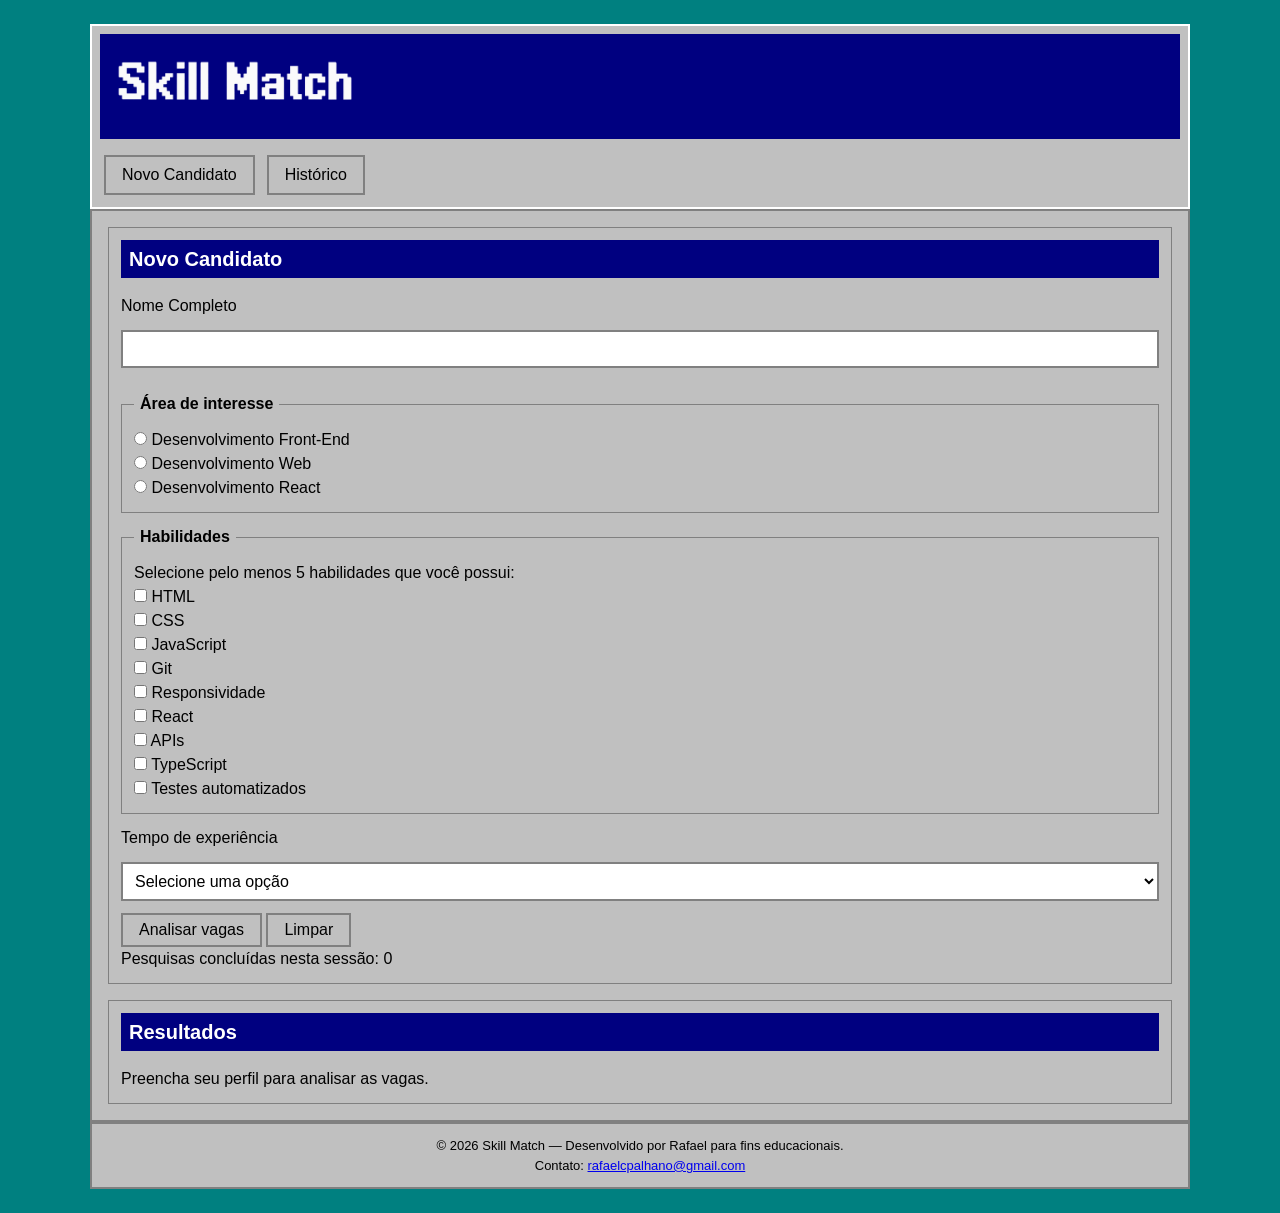
<file: index.html>
<!DOCTYPE html>
<html lang="pt-BR">

<head>
    <meta charset="UTF-8">
    <meta name="viewport" content="width=device-width, initial-scale=1.0">
    <meta name="description" content="Analise a compatibilidade do seu perfil com vagas de desenvolvimento web.">
    <link rel="stylesheet" href="./assets/styles/index.styles.css">
    <title>Novo Cadastro</title>

</head>

<body>
    <!-- Cabeçalho com logo e navegação principal -->
    <header>
        <h1>
            <img src="./assets/images/Título - logo.png" alt="Skill Match" width="600" height="200">
        </h1>

        <nav aria-label="Navegação principal">
            <a href="./index.html">Novo Candidato</a>
            <a href="./pages/historic.html">Histórico</a>
        </nav>
    </header>

    <main>
        <!-- Formulário para preenchimento do perfil do candidato -->
        <section id="profile" aria-labelledby="profile-title">
            <h2 id="profile-title">Novo Candidato</h2>

            <form id="profile-form">
                 <!-- Nome do candidato -->
                <label for="candidatename">Nome Completo</label>
                <input id="candidatename" name="candidateName" type="text" required>
                <p id="name-error" role="alert"></p>

                <!-- Seleção da área de interesse -->
                <fieldset>
                    <legend>Área de interesse</legend>
                    <ul>
                        <li>
                            <input id="area-front-end" name="interestArea" type="radio"
                                value="Desenvolvimento Front-End" required>
                            <label for="area-front-end">Desenvolvimento Front-End</label>
                        </li>
                        <li>
                            <input id="area-web" name="interestArea" type="radio" value="Desenvolvimento Web">
                            <label for="area-web">Desenvolvimento Web</label>
                        </li>
                        <li>
                            <input id="area-react" name="interestArea" type="radio" value="Desenvolvimento React">
                            <label for="area-react">Desenvolvimento React</label>
                        </li>
                    </ul>
                </fieldset>

                <!-- Seleção das habilidades do candidato -->
                <fieldset>
                    <legend>Habilidades</legend>
                    <p>Selecione pelo menos 5 habilidades que você possui:</p>
                    <ul>
                        <li><input id="skill-html" name="skills" type="checkbox" value="HTML">
                            <label for="skill-html">HTML</label>
                        </li>
                        <li><input id="skill-css" name="skills" type="checkbox" value="CSS">
                            <label for="skill-css">CSS</label>
                        </li>
                        <li><input id="skill-javascript" name="skills" type="checkbox" value="JavaScript">
                            <label for="skill-javascript">JavaScript</label>
                        </li>
                        <li><input id="skill-git" name="skills" type="checkbox" value="Git">
                            <label for="skill-git">Git</label>
                        </li>
                        <li><input id="skill-responsive" name="skills" type="checkbox" value="Responsividade">
                            <label for="skill-responsive">Responsividade</label>
                        </li>
                        <li><input id="skill-react" name="skills" type="checkbox" value="React">
                            <label for="skill-react">React</label>
                        </li>
                        <li><input id="skill-apis" name="skills" type="checkbox" value="APIs">
                            <label for="skill-apis">APIs</label>
                        </li>
                        <li><input id="skill-typescript" name="skills" type="checkbox" value="TypeScript">
                            <label for="skill-typescript">TypeScript</label>
                        </li>
                        <li><input id="skill-tests" name="skills" type="checkbox" value="Testes automatizados">
                            <label for="skill-tests">Testes automatizados</label>
                        </li>
                    </ul>
                    <p id="skills-error" role="alert"></p>
                </fieldset>

                <!-- Seleção do tempo de experiência -->
                <label for="experience">Tempo de experiência</label>
                <select id="experience" name="experience" required>
                    <option value="" selected disabled>Selecione uma opção</option>
                    <option value="6 meses">6 meses ou mais</option>
                    <option value="1 ano">1 ano ou mais</option>
                    <option value="2 anos">2 anos ou mais</option>
                </select>

                <!-- Ações do formulário -->
                <div>
                    <button type="submit">Analisar vagas</button>
                    <button type="reset" id="clear-form">Limpar</button>
                </div>
            </form>

            <!-- Exibe a quantidade de pesquisas realizadas durante a sessão -->
            <p id="search-counter" role="status">
                Pesquisas concluídas nesta sessão: 0
            </p>

        </section>

        <!-- Área onde os resultados da análise serão exibidos -->
        <section id="results" aria-labelledby="results-title">
            <h2 id="results-title">Resultados</h2>
            <p>Preencha seu perfil para analisar as vagas.</p>

        </section>
    </main>

    <!-- Rodapé com informações do projeto -->
    <footer>
        <p>© 2026 Skill Match — Desenvolvido por Rafael para fins educacionais.</p>
        <p>
            Contato:
            <a href="mailto:rafaelcpalhano@gmail.com">rafaelcpalhano@gmail.com</a>
        </p>
    </footer>


    <script type="module" src="./assets/scripts/main.js"></script>
</body>

</html>
</file>
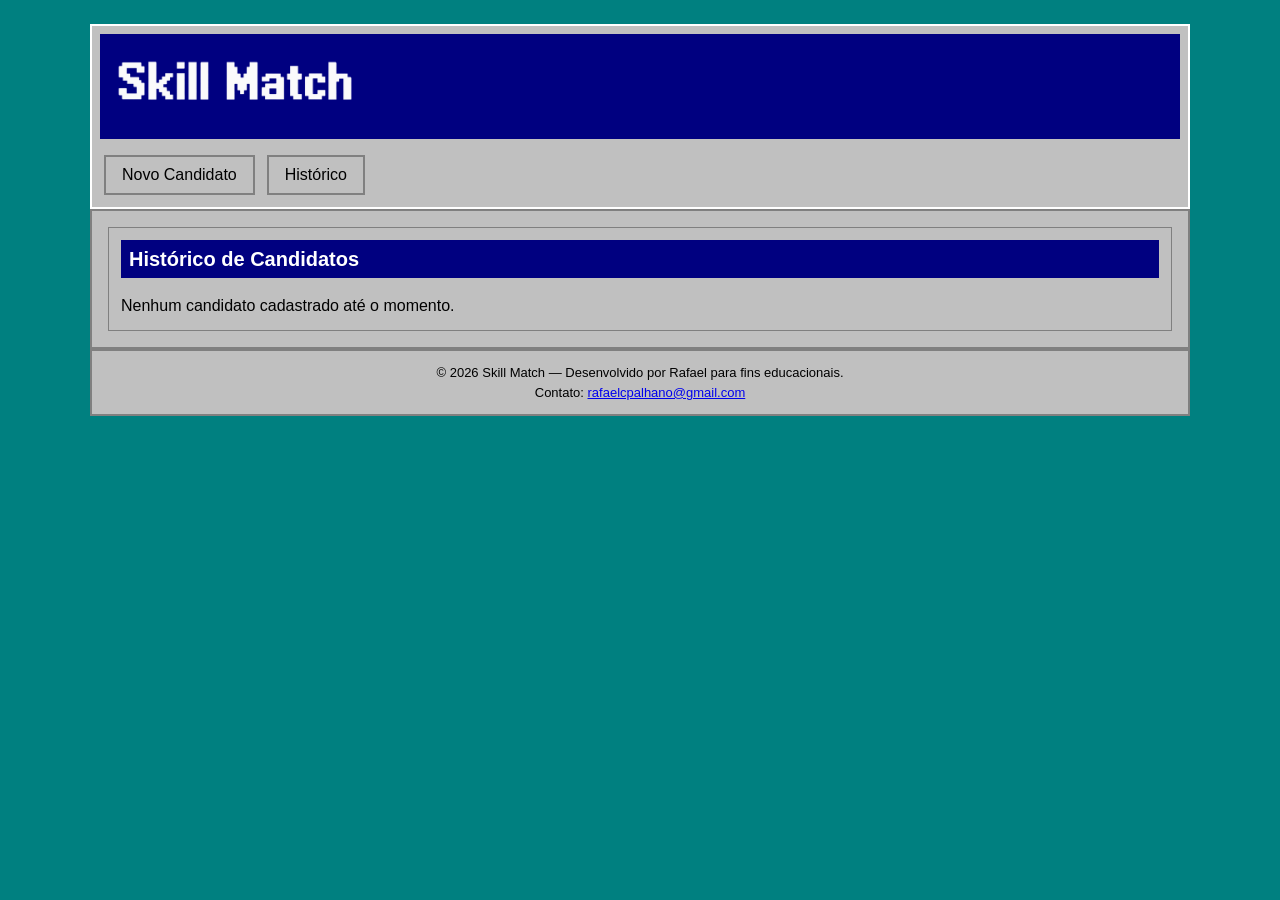
<file: pages/historic.html>
<!DOCTYPE html>
<html lang="pt-BR">

<head>
    <meta charset="UTF-8">
    <meta name="viewport" content="width=device-width, initial-scale=1.0">
    <meta name="description" content="Histórico de candidatos analisados no SkillMatch.">
    <link rel="stylesheet" href="../assets/styles/index.styles.css">
    <title>Histórico SkillMatch</title>
</head>

<body>
    <!-- Cabeçalho com logo e navegação principal -->
    <header>
        <h1>
            <img src="../assets/images/Título - logo.png" alt="Skill Match" width="600" height="200">
        </h1>
        <nav aria-label="Navegação principal">
            <a href="../index.html">Novo Candidato</a>
            <a href="./historic.html">Histórico</a>
        </nav>
    </header>

    <main>

        <!-- Área destinada ao histórico de candidatos analisados -->
        <section aria-labelledby="history-title">
            <h2 id="history-title">Histórico de Candidatos</h2>

            <!-- Lista preenchida dinamicamente pelo JavaScript -->
            <div id="history-list">
                <p>Nenhum candidato cadastrado até o momento.</p>
            </div>
        </section>
    </main>

    <!-- Rodapé com informações do projeto -->
    <footer>
        <p>© 2026 Skill Match — Desenvolvido por Rafael para fins educacionais.</p>
        <p>
            Contato:
            <a href="mailto:rafaelcpalhano@gmail.com">rafaelcpalhano@gmail.com</a>
        </p>
    </footer>

    <!-- JavaScript responsável por carregar e exibir o histórico -->
    <script type="module" src="../assets/scripts/history.js"></script>
</body>

</html>
</file>
<file: assets/styles/index.styles.css>
/* Reset básico e padronização do box model */
* {
    margin: 0;
    padding: 0;
    box-sizing: border-box;
}

/* Estilo geral da página */
body {
    font-family: Arial, Helvetica, sans-serif;
    font-size: 16px;
    line-height: 1.5;
    color: #000000;
    background-color: #008080;
}

/* Estrutura principal centralizada */
header,
main,
footer {
    width: 92%;
    max-width: 1100px;
    margin: 0 auto;
    background-color: #c0c0c0;
}

/* Cabeçalho */
header {
    margin-top: 24px;
    padding: 8px;
    border: 2px solid #ffffff;
}

/* Título principal */
h1 {
    padding: 6px 10px;
    margin-bottom: 12px;
    font-size: 24px;
    color: #ffffff;
    background-color: #000080;
}

/* Logo do projeto */
h1 img {
    width: 250px;
    max-width: 100%;
    height: auto;
}

/* Navegação principal */
nav {
    display: flex;
    flex-wrap: wrap;
    gap: 12px;
    padding: 4px;
}

/* Conteúdo principal */
main {
    display: flex;
    flex-direction: column;
    gap: 16px;
    padding: 16px;
    border: 2px solid #808080;
}

/* Seções de conteúdo */
section {
    padding: 12px;
    border: 1px solid #808080;
}

/* Títulos das seções */
h2 {
    padding: 4px 8px;
    margin-bottom: 16px;
    font-size: 20px;
    color: #ffffff;
    background-color: #000080;
}

/* Organização do formulário */
form {
    display: flex;
    flex-direction: column;
    gap: 12px;
}

/* Grupos de opções do formulário */
fieldset {
    padding: 12px;
    border: 1px solid #808080;
}

legend {
    padding: 0 6px;
    font-weight: bold;
}

/* Remove a marcação padrão das listas */
ul {
    list-style: none;
    padding-left: 0;
}

/* Padronização dos controles do formulário */
input,
select,
button {
    font-family: Arial, Helvetica, sans-serif;
    font-size: 16px;
}

/* Campos de texto e seleção */
input[type="text"],
select {
    padding: 8px;
    border: 2px solid #808080;
    background-color: #ffffff;
}

/* Links de navegação e botões */
nav a,
button {
    padding: 6px 16px;
    font-family: Arial, Helvetica, sans-serif;
    font-size: 16px;
    color: #000000;
    background-color: #c0c0c0;
    border: 2px solid #808080;
    text-decoration: none;
    cursor: pointer;
}

/* Efeito ao passar o cursor */
nav a:hover,
button:hover {
    background-color: #d8d8d8;
}

/* Efeito ao clicar */
nav a:active,
button:active {
    background-color: #000080;
    color: #ffffff;
}

/* Mensagens de validação */
#skills-error,
#name-error {
    color: #800000;
}

/* Cards de resultados e histórico */
#results li,
#history-list article {
    margin-bottom: 16px;
    padding: 12px;
    border: 1px solid #808080;
    background-color: #ffffff;
}

/* Destaque visual da vaga recomendada */
.recommended-job {
    border-left: 4px solid #000080;
}

/* Rodapé */
footer {
    padding: 12px;
    margin-bottom: 24px;
    text-align: center;
    border: 2px solid #808080;
    font-size: 13px;
}

/* Texto que identifica a vaga recomendada */
.recommended-label {
    color: #008000;
    font-weight: bold;
}

/* Organização dos resultados em cards */
#results ul {
    display: flex;
    flex-wrap: wrap;
    justify-content: space-between;
    gap: 16px;
    margin-top: 16px;
}

#results li {
    width: 100%;
    margin-bottom: 0;
}

/* Exibe dois cards por linha em telas maiores */
@media (min-width: 760px) {
    #results li {
        width: 48%;
    }
}
</file>
